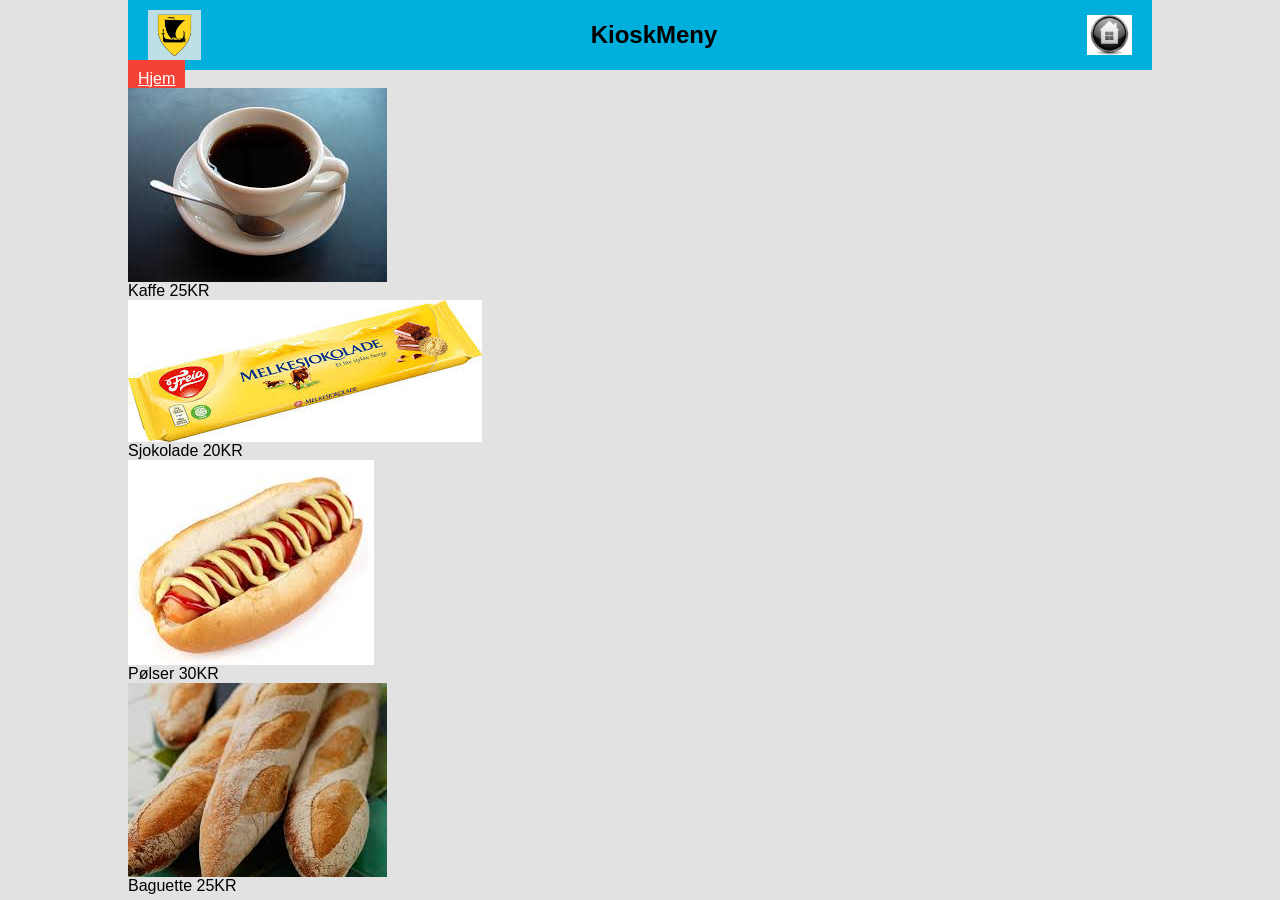
<file: kiosk.html>
<html lang="en">
<head>
    <meta charset="UTF-8">
    <meta name="viewport" content="width=device-width, initial-scale=1.0">
    <title>KioskMeny</title>
    <link rel="stylesheet" href="style.css">
</head>

<body>
    <div class="container">
        <header>
            <div class="logo"><img src="./Bilder/last ned.png" alt=""></div>
            <div class="title">KioskMeny</div>
         <div class="home-icon"><img src="./Bilder/images.jpg" alt=""></div>
        </header>
        <div>
        
        <div class="kiosk-items">
            <div class="nav-buttons">
            <a href="index.html" class="nav-button home">Hjem</a>
        </div>
        
            <div class="kiosk-item">
            <img src="./Bilder/kaffe.jpg" alt="Kaffe" class="kiosk-item-image">
            <div class="kiosk-item-price">Kaffe 25KR</div>
            </div>
            
            <div class="kiosk-item">
            <img src="./Bilder/sjokolade.jpg" alt="Sjokolade" class="kiosk-item-image">
            <div class="kiosk-item-price">Sjokolade 20KR</div>

            <div class="kiosk-item">
                <img src="./Bilder/pølser.jpg" alt="Pølser" class="kiosk-item-image">
                <div class="kiosk-item-price">Pølser 30KR</div>
            </div>

            <div class="kiosk-item">
                <img src="./Bilder/baguette.jpg" alt="Baguette" class="kiosk-item-image">
                <div class="kiosk-item-price">Baguette 25KR</div>
            </div>
        </div>
    </div>
    
</body>
</html>
</file>
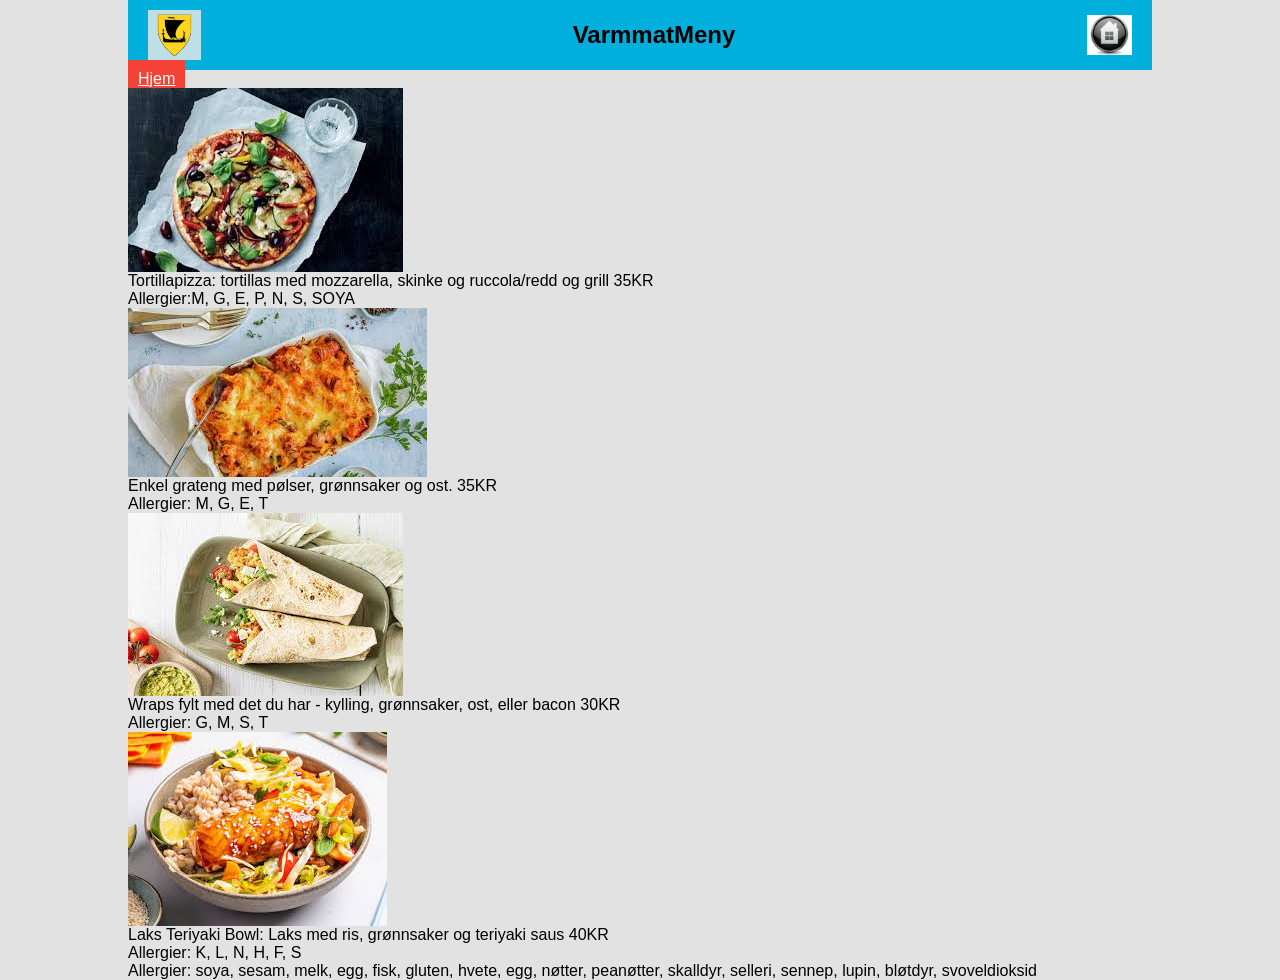
<file: varmmat.html>
<html lang="en">
<head>
    <meta charset="UTF-8">
    <meta name="viewport" content="width=device-width, initial-scale=1.0">
    <title>VarmmatMeny</title>
    <link rel="stylesheet" href="style.css">
</head>

<body>
    <div class="container">
        <header>
            <div class="logo"><img src="./Bilder/last ned.png" alt=""></div>
            <div class="title">VarmmatMeny</div>
            <div class="home-icon"><img src="./Bilder/images.jpg" alt=""></div>
        </header>

        <div class="meny-items">
                
            <div class="nav-buttons">
                <a href="index.html" class="nav-button home">Hjem</a>
                </div>
            
            

            <div class="meny-item">
                <img src="./Bilder/tortilla pizza.jpg" alt="Tortilla pizza" class="meny-item-image">
                <div class="menu-item-info">
                    <div class="meny-item-title">Tortillapizza: tortillas med mozzarella, skinke og ruccola/redd og
                        grill  35KR</div>
                    <div class="menu-item-allergens">Allergier:M, G, E, P, N, S, SOYA</div>
                </div>
                
                <div class="meny-item">
                <img src="./Bilder/pølsegrateng.jpg" alt="Grateng med pølser" class="meny-item-image">
                <div class="meny-item-title">Enkel grateng med pølser, grønnsaker og ost.  35KR</div>
                <div class="menu-item-allergens">Allergier: M, G, E, T</div>
                </div>
                
                

                <div class="menu-item">
                <img src="./Bilder/wraps.jpg"
                    alt="Wraps" class="menu-item-image">
                <div class="menu-item-info">
                    <div class="menu-item-title">Wraps fylt med det du har - kylling, grønnsaker, ost, eller bacon  30KR</div>
                    <div class="menu-item-allergens">Allergier: G, M, S, T</div>
                </div>

                <div class="menu-item">
                <img src="./Bilder/laks tereyaki bowl.jpg"
                    alt="Laks Teriyaki Bowl" class="menu-item-image">
                <div class="menu-item-info">
                    <div class="menu-item-title">Laks Teriyaki Bowl: Laks med ris, grønnsaker og teriyaki saus  40KR</div>
                    <div class="menu-item-allergens">Allergier: K, L, N, H, F, S</div>
                </div>
            </div>

        </div>
                
        
        
        <div class="allergen-info">
            Allergier: soya, sesam, melk, egg, fisk, gluten, hvete, egg, nøtter, peanøtter, skalldyr, selleri, sennep,
            lupin, bløtdyr, svoveldioksid
        </div>
        
        <div class="ingredienser">
            
        </div>

    </div>

    
</body>
</html>
</file>
<file: style.css>
header {
  display: flex;
  align-items: center;
  justify-content: space-between;
  padding: 10px 20px;
  background-color: #00AFDB;
}

div.logo{
    font-size: 24px;
    font-weight: bold;
    margin-right: 20px;
   justify-content: center;
    align-items: center;
}

.logo img {
  height: 50px;
}

.skolebilde img {
  height: 750px;
  border-radius: 50%;
 
}

.title {
  font-size: 24px;
  font-weight: bold;
  text-align: center;
}

.title {
  flex: 1;
  text-align: center;
}

.home-icon img {
  height: 40px;
  cursor: pointer;
}
.nav-button.green {
    background-color: #4CAF50;
    color: white;
    padding: 10px 10px;
    border: none;
    cursor: pointer;
    justify-content: space-evenly;
}

.nav-button.blue {
    background-color: #008CBA;
    color: white;
    padding: 10px 10px;
    border: none;
    cursor: pointer;
    justify-content: space-evenly;
}

.nav-button.home {
    background-color: #f44336;
    color: white;
    padding: 10px 10px;
    border: none;
    cursor: pointer;
    border-radius: 0%;
    justify-content: space-evenly;
}


nav {
    margin: 0;
    padding: 10px;
    background-color: #333;
}
nav a {
    color: white;
    padding: 14px 20px;
    text-decoration: none;
    text-align: center;
}
nav a:hover {
    background-color: #ddd;
    color: black;
}
section {
    margin: 15px;
    padding: 15px;
    background-color: #f4f4f4;
}
footer {
    background-color: #333;
    color: white;
    text-align: center;
    padding: 10px 0;
    position: fixed;
    width: 100%;
    bottom: 0;
}
body {
    font-family: Arial, sans-serif;
    margin: 0;
    padding: 0;
    justify-content: center;
    align-items: center;
    background-color: #e2e2e2;

}
h1, h2, h3 {
    color: #333;
}
button {
    background-color: #4CAF50;
    color: white;
    padding: 10px 15px;
    border: none;
    cursor: pointer;
}
button:hover {
    background-color: #45a049;
}
input[type="text"], input[type="password"], input[type="email"] {
    width: 100%;
    padding: 12px 20px;
    margin: 8px 0;
    box-sizing: border-box;
    border: 2px solid #ccc;
    border-radius: 4px;
}
input[type="text"]:focus, input[type="password"]:focus, input[type="email"]:focus {
    border: 2px solid #4CAF50;
}
table {
    width: 100%;
    border-collapse: collapse;
}
table, th, td {
    border: 1px solid #ddd;
}
th, td {
    padding: 8px;
    text-align: left;
}
tr:nth-child(even) {
    background-color: #f2f2f2;
}
tr:hover {
    background-color: #ddd;
}
th {
    background-color: #4CAF50;
    color: white;
}

.container {
    width: 80%;
    margin: auto;
    overflow: hidden;
}
.card {
    box-shadow: 0 4px 8px 0 rgba(0,0,0,0.2);
    transition: 0.3s;
    padding: 16px;
    background-color: white;
    margin-bottom: 20px;
}
.card:hover {
    box-shadow: 0 8px 16px 0 rgba(0,0,0,0.2);
}
.img-container {
    text-align: center;
    margin: 20px 0;
}
.img-container img {
    max-width: 100%;
    height: auto;
    border-radius: 8px;
}
.alert {
    padding: 20px;
    background-color: #f44336;
    color: white;
    margin-bottom: 15px;
}
.alert.success {background-color: #4CAF50;}
.alert.info {background-color: #2196F3;}
.alert.warning {background-color: #ff9800;}
.closebtn {
    margin-left: 15px;
    color: white;
    font-weight: bold;
    float: right;
    font-size: 22px;
    line-height: 20px;
    cursor: pointer;
    transition: 0.3s;
}
.closebtn:hover {
    color: black;
}
.modal {
    display: none;
    position: fixed;
    z-index: 1;
    left: 0;
    top: 0;
    width: 100%;
    height: 100%;
    overflow: auto;
    background-color: rgb(0,0,0);
    background-color: rgba(0,0,0,0.4);
    padding-top: 60px;
}
.modal-content {
    background-color: #fefefe;
    margin: 5% auto;
    padding: 20px;
    border: 1px solid #888;
    width: 80%;
}
.close {
    color: #aaa;
    float: right;
    font-size: 28px;
    font-weight: bold;
}
.close:hover,
.close:focus {
    color: black;
    text-decoration: none;
    cursor: pointer;
}
@media screen and (max-width: 600px) {
    nav a {
        float: none;
        display: block;
        text-align: left;
    }
    .container {
        width: 100%;
        padding: 0 10px;
    }
}
.highlight {
    background-color: yellow;
}
.fade-in {
    animation: fadeInAnimation ease 2s;
    animation-iteration-count: 1;
    animation-fill-mode: forwards;
}
@keyframes fadeInAnimation {
    0% {
        opacity: 0;
    }
    100% {
        opacity: 1;
    }
}
.tooltip {
    position: relative;
    display: inline-block;
    border-bottom: 1px dotted black;
}
.tooltip .tooltiptext {
    visibility: hidden;
    width: 120px;
    background-color: black;
    color: #fff;
    text-align: center;
    border-radius: 6px;
    padding: 5px 0;
    position: absolute;
    z-index: 1;
    bottom: 125%;
    left: 50%;
    margin-left: -60px;
    opacity: 0;
    transition: opacity 0.3s;
}
.tooltip:hover .tooltiptext {
    visibility: visible;
    opacity: 1;
}
.pagination {
    display: inline-block;
    margin-top: 20px;
}
.pagination a {
    color: black;
    float: left;
    padding: 8px 16px;
    text-decoration: none;
    transition: background-color .3s;
    border: 1px solid #ddd;
    margin: 0 4px;
}
.pagination a.active {
    background-color: #4CAF50;
    color: white;
    border: 1px solid #4CAF50;
}
.pagination a:hover:not(.active) {
    background-color: #ddd;
}
.loader {
    border: 16px solid #f3f3f3;
    border-radius: 50%;
    border-top: 16px solid #4CAF50;
    width: 120px;
    height: 120px;
    animation: spin 2s linear infinite;
    margin: auto;
}
@keyframes spin {
    0% { transform: rotate(0deg); }
    100% { transform: rotate(360deg); }
}
.hidden {
    display: none;
}
.visible {
    display: block;
}
.active-state {
    background-color: #4CAF50;
    color: white;
}
.inactive-state {
    background-color: #f44336;
    color: white;
}
.highlighted-text {
    background-color: yellow;
    font-weight: bold;
}
.responsive-image {
    max-width: 100%;
    height: auto;
}
.centered {
    text-align: center;
}
.left-aligned {
    text-align: left;
}
.right-aligned {
    text-align: right;
}
.justified {
    text-align: justify;
}
.bold-text {
    font-weight: bold;
}
.italic-text {
    font-style: italic;
}
.underlined-text {
    text-decoration: underline;
}
.strikethrough-text {
    text-decoration: line-through;
}
.uppercase-text {
    text-transform: uppercase;
}
.lowercase-text {
    text-transform: lowercase;
}
.capitalize-text {
    text-transform: capitalize;
}
.small-text {
    font-size: 12px;
}
.medium-text {
    font-size: 16px;
}
.large-text {
    font-size: 20px;
}
.extra-large-text {
    font-size: 24px;
}
.primary-color {
    color: #4CAF50;
}
.secondary-color {
    color: #2196F3;
}
.tertiary-color {
    color: #ff9800;
}
.quaternary-color {
    color: #f44336;
}
.success-color {
    color: #4CAF50;
}
.error-color {
    color: #f44336;
}
.warning-color {
    color: #ff9800;
}
.info-color {
    color: #2196F3;
}
.light-background {
    background-color: #f4f4f4;
}
.dark-background {
    background-color: #333;
    color: white;
}
.transparent-background {
    background-color: transparent;
}
.semi-transparent-background {
    background-color: rgba(0, 0, 0, 0.5);
}
.border-radius {
    border-radius: 8px;
}
.box-shadow {
    box-shadow: 0 4px 8px 0 rgba(0,0,0,0.2);
}
.clearfix::after {
    content: "";
    clear: both;
    display: table;
}
.float-left {
    float: left;
}
.float-right {
    float: right;
}
.no-float {
    float: none;
}
.margin-0 {
    margin: 0;
}
.margin-10 {
    margin: 10px;
}
.margin-20 {
    margin: 20px;
}
.padding-0 {
    padding: 0;
}
.padding-10 {
    padding: 10px;
}
.padding-20 {
    padding: 20px;
}
.width-50 {
    width: 50%;
}
.width-100 {
    width: 100%;
}
.height-50 {
    height: 50%;
}
.height-100 {
    height: 100%;
}
.display-block {
    display: block;
}
.display-inline {
    display: inline;
}
.display-inline-block {
    display: inline-block;
}
.text-wrap {
    white-space: normal;
}
.text-no-wrap {
    white-space: nowrap;
}
.overflow-hidden {
    overflow: hidden;
}
.overflow-scroll {
    overflow: scroll;
}
.position-relative {
    position: relative;
}
.position-absolute {
    position: absolute;
}
.position-fixed {
    position: fixed;
}
.position-static {
    position: static;
}
.z-index-1 {
    z-index: 1;
}
.z-index-10 {
    z-index: 10;
}
.z-index-100 {
    z-index: 100;
}
.z-index-1000 {
    z-index: 1000;
}
.transition-all {
    transition: all 0.3s ease;
}
.transform-scale-up {
    transform: scale(1.1);
}
.transform-scale-down {
    transform: scale(0.9);
}
.transform-rotate-15 {
    transform: rotate(15deg);
}
.transform-rotate--15 {
    transform: rotate(-15deg);
}
.cursor-pointer {
    cursor: pointer;
}
.cursor-default {
    cursor: default;
}
.user-select-none {
    user-select: none;
}
.user-select-all {
    user-select: all;
}
.user-select-text {
    user-select: text;
}
.pointer-events-none {
    pointer-events: none;
}
.pointer-events-auto {
    pointer-events: auto;
}
.hidden-scrollbar {
    scrollbar-width: none; 
    -ms-overflow-style: none; 
}
.hidden-scrollbar::-webkit-scrollbar {
    display: none; 
}
.visible-scrollbar {
    scrollbar-width: auto;
    -ms-overflow-style: auto;  
}
.visible-scrollbar::-webkit-scrollbar {
    display: block; 
}
.custom-scrollbar {
    scrollbar-width: thin;
    scrollbar-color: #4CAF50 #f4f4f4;
}
.custom-scrollbar::-webkit-scrollbar {
    width: 8px;
}
.custom-scrollbar::-webkit-scrollbar-track {
    background: #f4f4f4;
}

.custom-scrollbar::-webkit-scrollbar-thumb {
    background-color: #4CAF50;
    border-radius: 4px;
    border: 2px solid #f4f4f4;
}
.custom-scrollbar::-webkit-scrollbar-thumb:hover {
    background-color: #45a049;
}

@media screen and (max-width: 768px) {
    .responsive-column {
        width: 100%;
        display: block;
    }
}
@media screen and (min-width: 769px) {
    .responsive-column {
        width: 48%;
        display: inline-block;
        margin-right: 2%;
    }
    .responsive-column:nth-child(2n) {
        margin-right: 0;
    }
}
@media screen and (max-width: 480px) {
    .responsive-text {
        font-size: 14px;
    }
}
@media screen and (min-width: 481px) {
    .responsive-text {
        font-size: 16px;
    }
}
@media screen and (min-width: 769px) {
    .responsive-text {
        font-size: 18px;
    }
}
@media screen and (min-width: 1025px) {
    .responsive-text {
        font-size: 20px;
    }
}
@keyframes slideInFromLeft {
    0% {
        transform: translateX(-100%);
        opacity: 0;
    }
    100% {
        transform: translateX(0);
        opacity: 1;
    }
}
.slide-in-left {
    animation: slideInFromLeft 0.5s ease-out forwards;
}
@keyframes slideInFromRight {
    0% {
        transform: translateX(100%);
        opacity: 0;
    }
    100% {
        transform: translateX(0);
        opacity: 1;
    }
}
.slide-in-right {
    animation: slideInFromRight 0.5s ease-out forwards;
}
@keyframes slideInFromTop {
    0% {
        transform: translateY(-100%);
        opacity: 0;
    }
    100% {
        transform: translateY(0);
        opacity: 1;
    }
}
.slide-in-top {
    animation: slideInFromTop 0.5s ease-out forwards;
}
@keyframes slideInFromBottom {
    0% {
        transform: translateY(100%);
        opacity: 0;
    }
    100% {
        transform: translateY(0);
        opacity: 1;
    }
}
.slide-in-bottom {
    animation: slideInFromBottom 0.5s ease-out forwards;
}
@keyframes bounceIn {
    0% {
        transform: scale(0.5);
        opacity: 0;
    }
    60% {
        transform: scale(1.2);
        opacity: 1;
    }
    100% {
        transform: scale(1);
    }
}
.bounce-in {
    animation: bounceIn 0.5s ease-out forwards;
}

@keyframes zoomIn {
    0% {
        transform: scale(0);
        opacity: 0;
    }
    100% {
        transform: scale(1);
        opacity: 1;
    }
}
.zoom-in {
    animation: zoomIn 0.5s ease-out forwards;
}
@keyframes zoomOut {
    0% {
        transform: scale(1);
        opacity: 1;
    }
    100% {
        transform: scale(0);
        opacity: 0;
    }
}
.zoom-out {
    animation: zoomOut 0.5s ease-out forwards;
}
@keyframes fadeOut {
    0% {
        opacity: 1;
    }
    100% {
        opacity: 0;
    }
}
.fade-out {
    animation: fadeOut 0.5s ease-out forwards;
}
@keyframes fadeIn {
    0% {
        opacity: 0;
    }
    100% {
        opacity: 1;
    }
}
.fade-in {
    animation: fadeIn 0.5s ease-out forwards;
}
@keyframes rotateIn {
    0% {
        transform: rotate(-200deg);
        opacity: 0;
    }
    100% {
        transform: rotate(0);
        opacity: 1;
    }
}
.rotate-in {
    animation: rotateIn 0.5s ease-out forwards;
}
@keyframes rotateOut {
    0% {
        transform: rotate(0);
        opacity: 1;
    }
    100% {
        transform: rotate(200deg);
        opacity: 0;
    }
}
</file>
